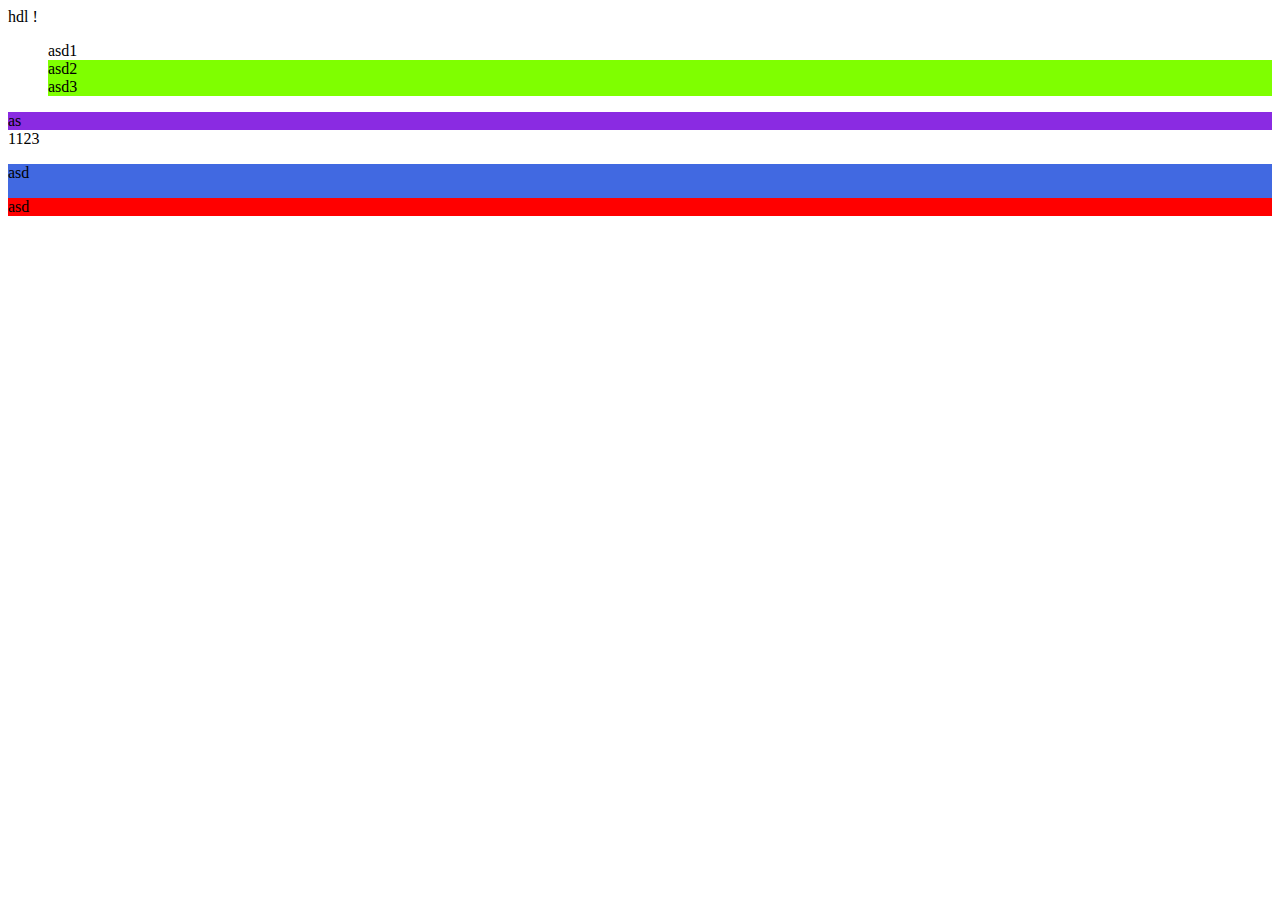
<file: index.html>
<!DOCTYPE html>
<html lang="en">
<head>
    <meta charset="UTF-8">
    <meta http-equiv="X-UA-Compatible" content="IE=edge">
    <meta name="viewport" content="width=device-width, initial-scale=1.0">
    <title>Document</title>
    <link rel="stylesheet" href="./main.css">
</head>
<body>
    <div>hdl !
        <ul>
            <div class="cks">asd1</div>
            <div class="chi">asd2</div>
            <div class="chi1">asd3</div>
        </ul>
        <div class="ci1">as</div>
    <div>1123</div>
    </div>
    <li id="orange" class="container">
        
    <p>asd</p>
    <div class="container">asd</div>  
</body>
</html>
</file>
<file: main.css>
/* .containal{
    background-color: red;
} */


.container{
    background-color: red;
}

#orange.container{
    background-color: royalblue;
}

/* ul > .chi{
    background-color: aqua;
} */

div .ci1{
    background-color: blueviolet;
}

.cks + div{
    background-color: azure;
}

.cks ~ div{
    background-color: chartreuse;
}
</file>
